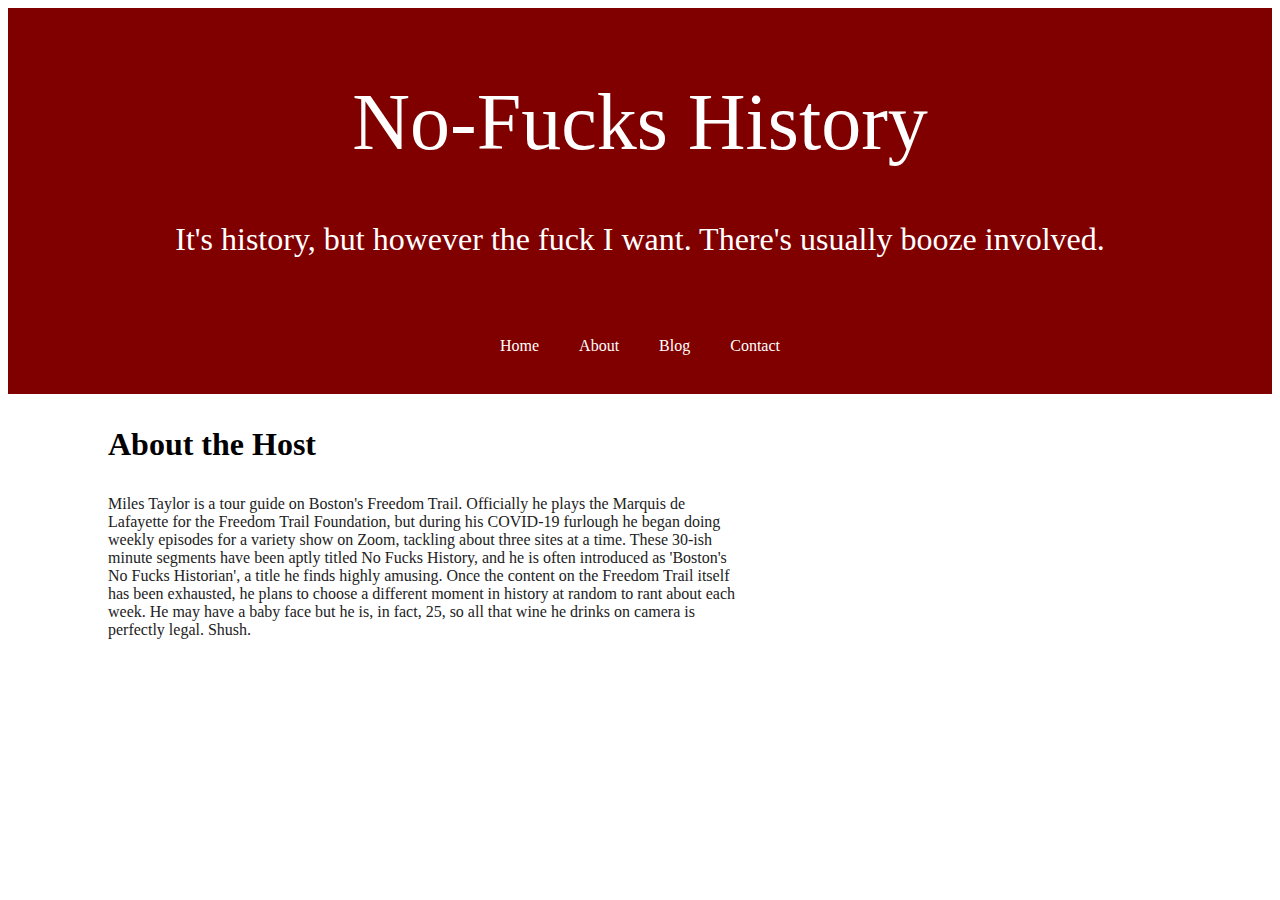
<file: about.html>
<!DOCTYPE html>

<html>
  <head>
    <title>No-Fucks History</title>
    <link rel="stylesheet" href="../css/nofucks.css"/>
  </head>
  <body>
    <header class="header">
      <h1>No-Fucks History</h1>
      <h2>It's history, but however the fuck I want. There's usually booze involved.</h2>
      <nav class="nav-bar">
        <ul>
          <li><a href=#>Home</a></li>
          <li><a href="#woops">About</a></li>
          <li><a href="#woops">Blog</a></li>
          <li><a href="#woops">Contact</a></li>
        </ul>
      </nav>
    </header>

    <main>
      <div class="primary-content">
        <h3>About the Host</h3>
        <p>Miles Taylor is a tour guide on Boston's Freedom Trail. Officially he plays the Marquis de Lafayette for the Freedom Trail Foundation, but during his COVID-19 furlough he began doing weekly episodes for a variety show on Zoom, tackling about three sites at a time. These 30-ish minute segments have been aptly titled No Fucks History, and he is often introduced as 'Boston's No Fucks Historian', a title he finds </em>highly</em> amusing. Once the content on the Freedom Trail itself has been exhausted, he plans to choose a different moment in history at random to rant about each week. He may have a baby face but he is, in fact, 25, so all that wine he drinks on camera is perfectly legal. Shush.</p>
</file>
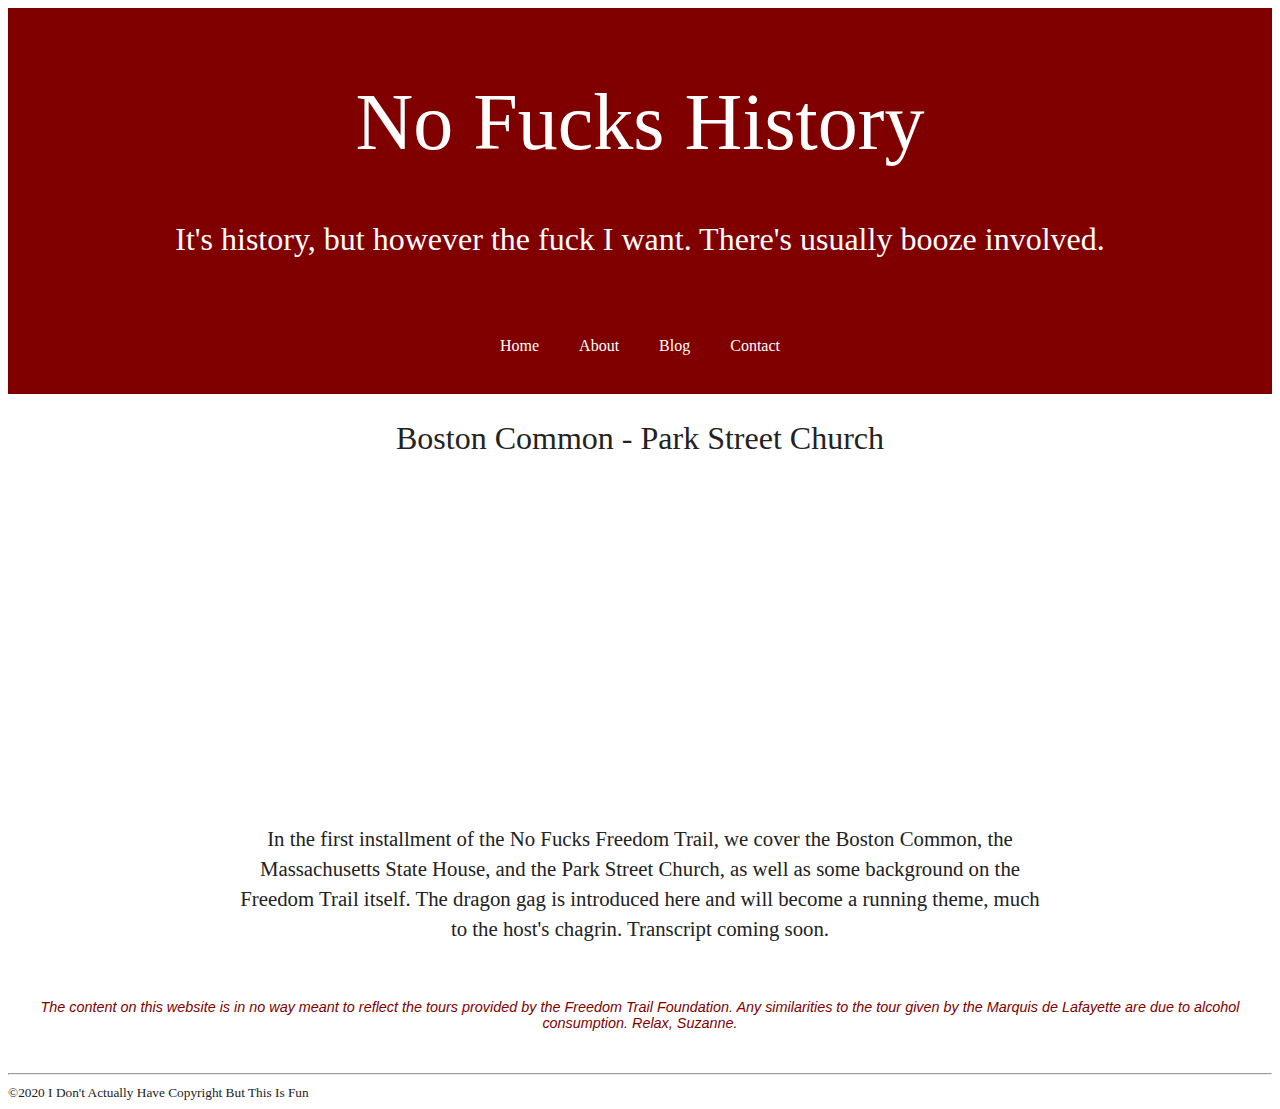
<file: episodes/bostoncommon.html>
<!DOCTYPE html>

<html>
  <head>
    <title>No Fucks History</title>
    <link rel="stylesheet" href="../css/nofucks.css"/>
  </head>
  <body>
    <header class="header">
      <h1>No Fucks History</h1>
      <h2>It's history, but however the fuck I want. There's usually booze involved.</h2>
      <nav class="nav-bar">
        <ul>
          <li><a href="../index.html">Home</a></li>
          <li><a href="../nav/about.html">About</a></li>
          <li><a href="#woops">Blog</a></li>
          <li><a href="#woops">Contact</a></li>
        </ul>
      </nav>
    </header>

    <main>
      <div  class="video">
        <h2>Boston Common - Park Street Church</h2>
       <iframe width="560" height="315" src="https://www.youtube.com/embed/HBDjQw_6wL0" frameborder="0" allow="accelerometer; autoplay; clipboard-write; encrypted-media; gyroscope; picture-in-picture" allowfullscreen></iframe>
      </div>

      <div class="caption">
        <p>In the first installment of the No Fucks Freedom Trail, we cover the Boston Common, the Massachusetts State House, and the Park Street Church, as well as some background on the Freedom Trail itself. The dragon gag is introduced here and will become a running theme, much to the host's chagrin. Transcript coming soon.</p>
    </div>
    </main>

    <aside class="disclaimer">
      <p><em>The content on this website is in no way meant to reflect the tours provided by the Freedom Trail Foundation. Any similarities to the tour given by the Marquis de Lafayette are due to alcohol consumption. Relax, Suzanne.</em></p>
    </aside>

    <hr>

    <footer>
      <span><small>&copy;2020 I Don't Actually Have Copyright But This Is Fun</small></span>
    </footer>
  </body>

</html>
</file>
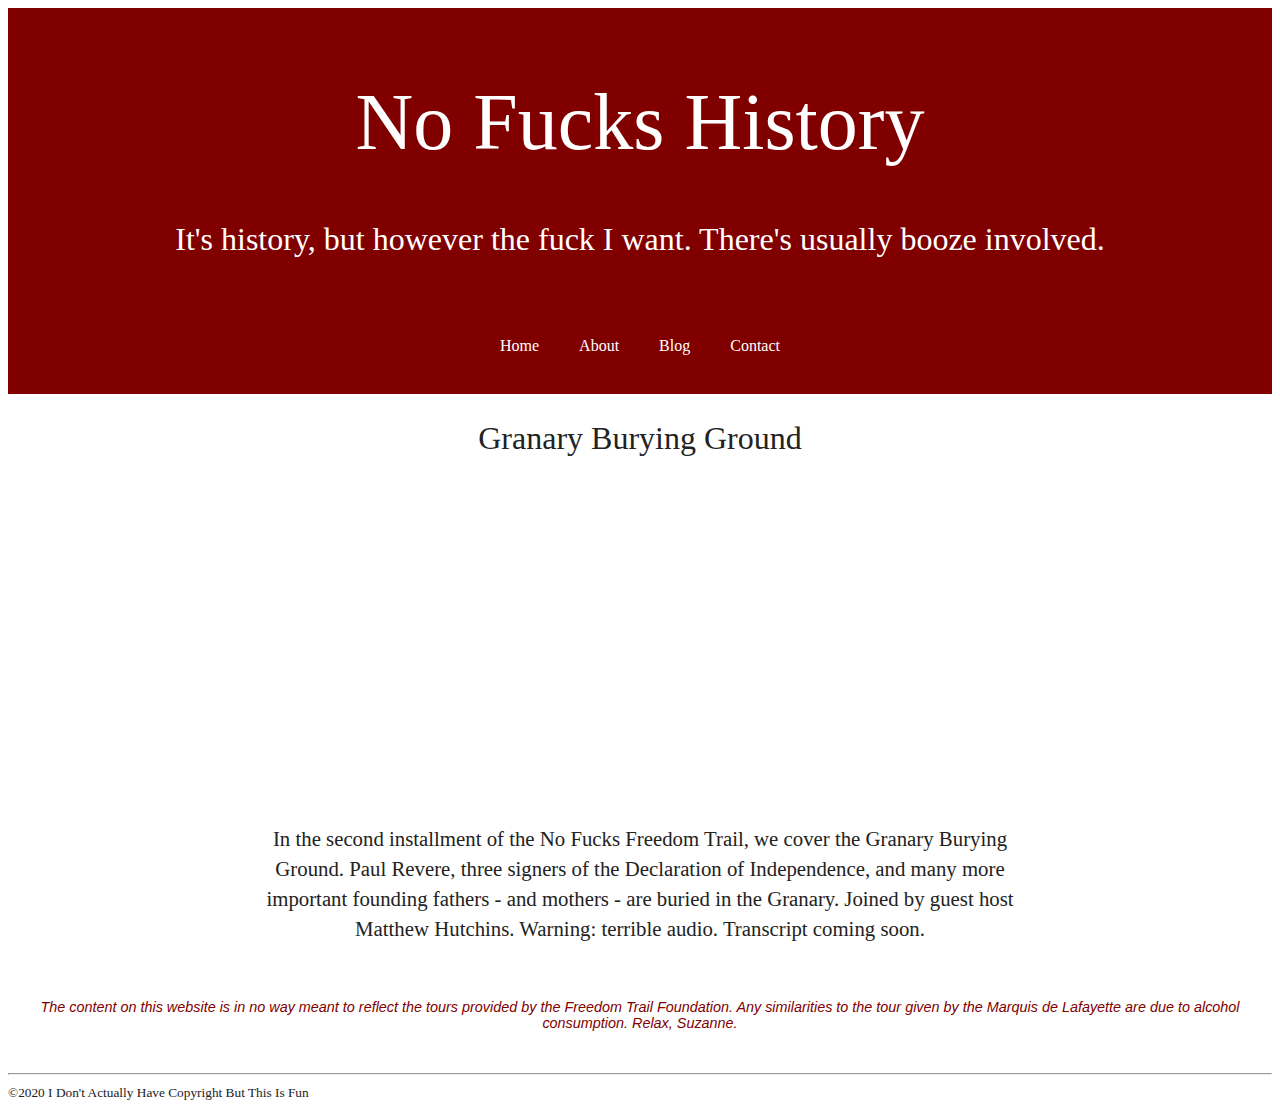
<file: episodes/granary.html>
<!DOCTYPE html>

<html>
  <head>
    <title>No Fucks History</title>
    <link rel="stylesheet" href="../css/nofucks.css"/>
  </head>
  <body>
    <header class="header">
      <h1>No Fucks History</h1>
      <h2>It's history, but however the fuck I want. There's usually booze involved.</h2>
      <nav class="nav-bar">
        <ul>
          <li><a href="../index.html">Home</a></li>
          <li><a href="../nav/about.html">About</a></li>
          <li><a href="#woops">Blog</a></li>
          <li><a href="#woops">Contact</a></li>
        </ul>
      </nav>
    </header>

    <main>
      <div  class="video">
        <h2>Granary Burying Ground</h2>
        <iframe width="560" height="315" src="https://www.youtube.com/embed/Z6N3-8kPiog" frameborder="0" allow="accelerometer; autoplay; clipboard-write; encrypted-media; gyroscope; picture-in-picture" allowfullscreen></iframe>
      </div>

      <div class="caption">
        <p>In the second installment of the No Fucks Freedom Trail, we cover the Granary Burying Ground. Paul Revere, three signers of the Declaration of Independence, and many more important founding fathers - and mothers - are buried in the Granary. Joined by guest host Matthew Hutchins. Warning: terrible audio. Transcript coming soon.</p>
    </div>
    </main>

    <aside class="disclaimer">
      <p><em>The content on this website is in no way meant to reflect the tours provided by the Freedom Trail Foundation. Any similarities to the tour given by the Marquis de Lafayette are due to alcohol consumption. Relax, Suzanne.</em></p>
    </aside>

    <hr>

    <footer>
      <span><small>&copy;2020 I Don't Actually Have Copyright But This Is Fun</small></span>
    </footer>
  </body>

</html>
</file>
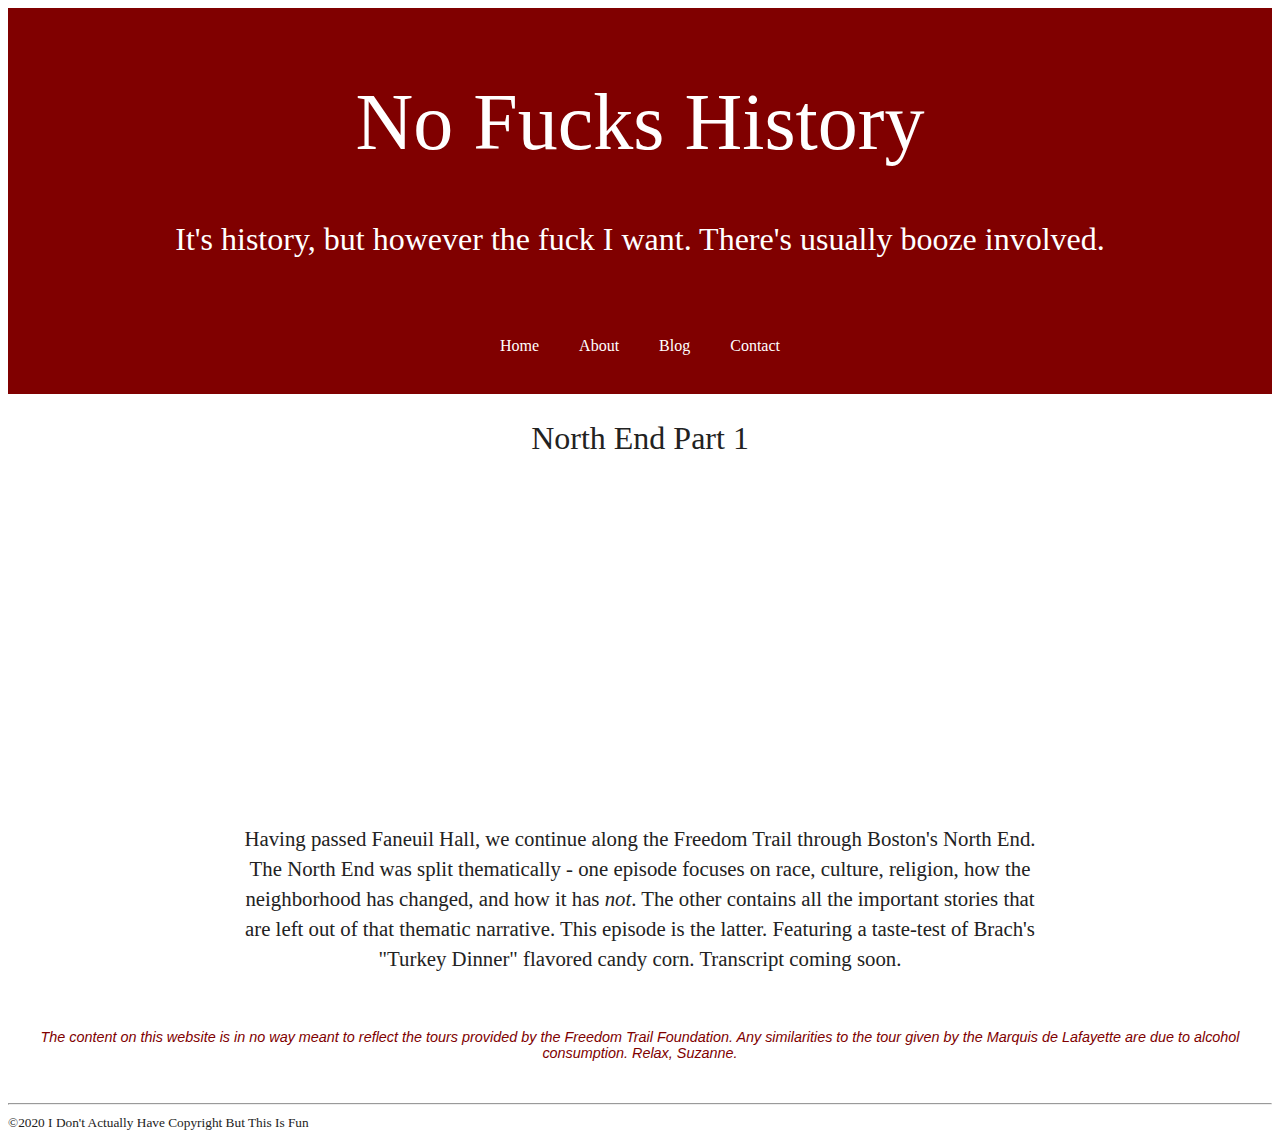
<file: episodes/northendptone.html>
<!DOCTYPE html>

<html>
  <head>
    <title>No Fucks History</title>
    <link rel="stylesheet" href="../css/nofucks.css"/>
  </head>
  <body>
    <header class="header">
      <h1>No Fucks History</h1>
      <h2>It's history, but however the fuck I want. There's usually booze involved.</h2>
      <nav class="nav-bar">
        <ul>
          <li><a href="../index.html">Home</a></li>
          <li><a href="../nav/about.html">About</a></li>
          <li><a href="#woops">Blog</a></li>
          <li><a href="#woops">Contact</a></li>
        </ul>
      </nav>
    </header>

    <main>
      <div  class="video">
        <h2>North End Part 1</h2>
        <iframe width="560" height="315" src="https://www.youtube.com/embed/sQqhwk5EvX0" frameborder="0" allow="accelerometer; autoplay; clipboard-write; encrypted-media; gyroscope; picture-in-picture" allowfullscreen></iframe>
      </div>

      <div class="caption">
        <p>Having passed Faneuil Hall, we continue along the Freedom Trail through Boston's North End. The North End was split thematically - one episode focuses on race, culture, religion, how the neighborhood has changed, and how it has <em>not</em>. The other contains all the important stories that are left out of that thematic narrative. This episode is the latter. Featuring a taste-test of Brach's "Turkey Dinner" flavored candy corn. Transcript coming soon.</p>
    </div>
    </main>

    <aside class="disclaimer">
      <p><em>The content on this website is in no way meant to reflect the tours provided by the Freedom Trail Foundation. Any similarities to the tour given by the Marquis de Lafayette are due to alcohol consumption. Relax, Suzanne.</em></p>
    </aside>

    <hr>

    <footer>
      <span><small>&copy;2020 I Don't Actually Have Copyright But This Is Fun</small></span>
    </footer>
  </body>

</html>
</file>
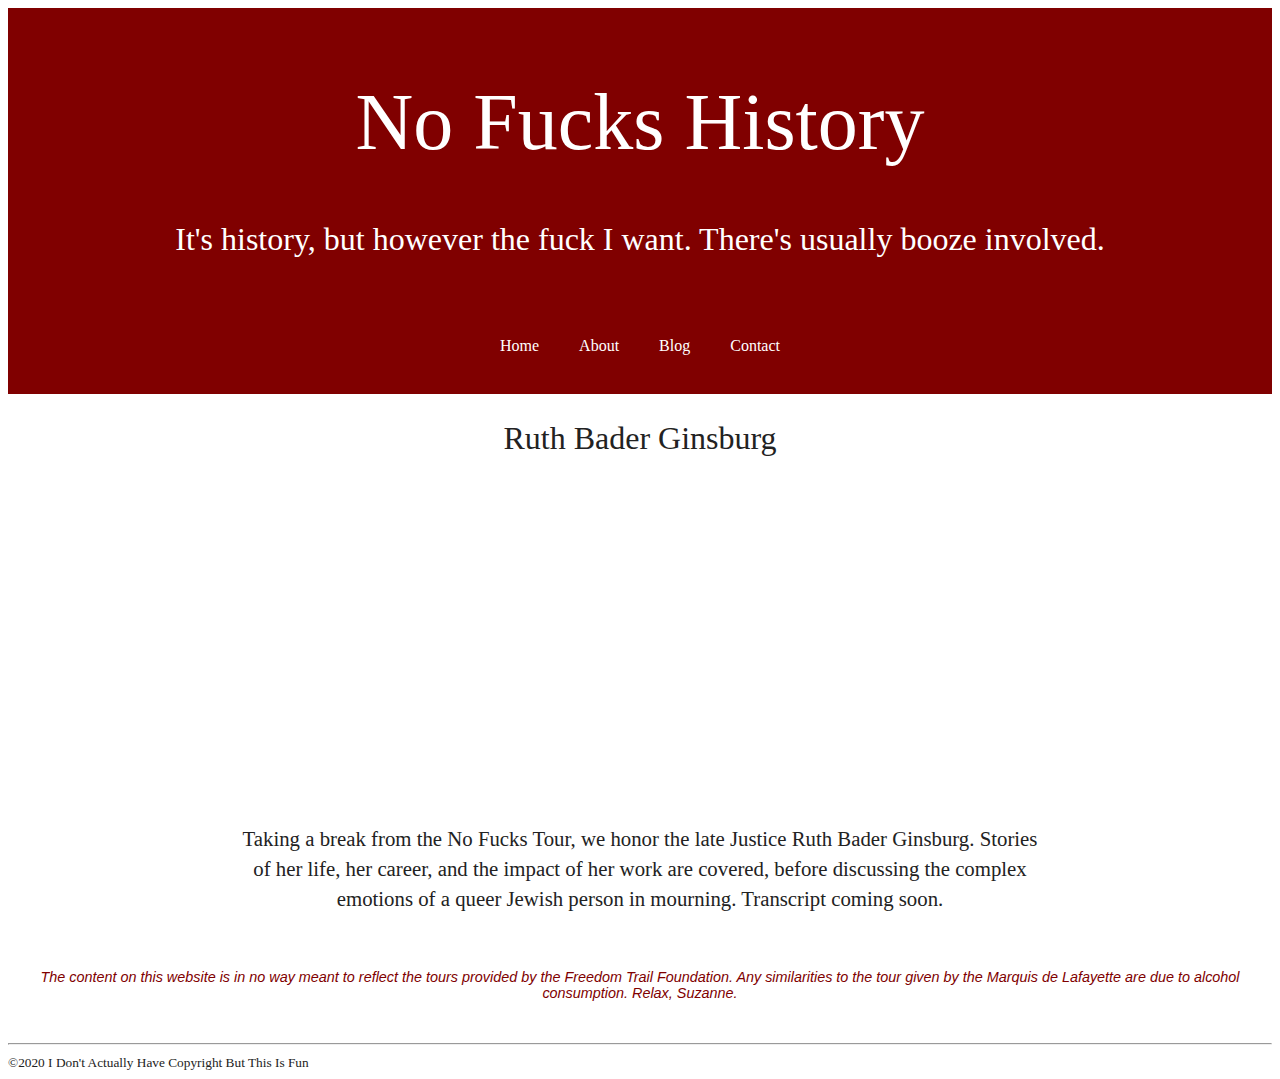
<file: episodes/rbg.html>
<!DOCTYPE html>

<html>
  <head>
    <title>No Fucks History</title>
    <link rel="stylesheet" href="../css/nofucks.css"/>
  </head>
  <body>
    <header class="header">
      <h1>No Fucks History</h1>
      <h2>It's history, but however the fuck I want. There's usually booze involved.</h2>
      <nav class="nav-bar">
        <ul>
          <li><a href="../index.html">Home</a></li>
          <li><a href="../nav/about.html">About</a></li>
          <li><a href="#woops">Blog</a></li>
          <li><a href="#woops">Contact</a></li>
        </ul>
      </nav>
    </header>

    <main>
      <div  class="video">
        <h2>Ruth Bader Ginsburg</h2>
        <iframe width="560" height="315" src="https://www.youtube.com/embed/t2QLH4xPcuE" frameborder="0" allow="accelerometer; autoplay; clipboard-write; encrypted-media; gyroscope; picture-in-picture" allowfullscreen></iframe>
      </div>

      <div class="caption">
        <p>Taking a break from the No Fucks Tour, we honor the late Justice Ruth Bader Ginsburg. Stories of her life, her career, and the impact of her work are covered, before discussing the complex emotions of a queer Jewish person in mourning. Transcript coming soon.</p>
    </div>
    </main>

    <aside class="disclaimer">
      <p><em>The content on this website is in no way meant to reflect the tours provided by the Freedom Trail Foundation. Any similarities to the tour given by the Marquis de Lafayette are due to alcohol consumption. Relax, Suzanne.</em></p>
    </aside>

    <hr>

    <footer>
      <span><small>&copy;2020 I Don't Actually Have Copyright But This Is Fun</small></span>
    </footer>
  </body>

</html>
</file>
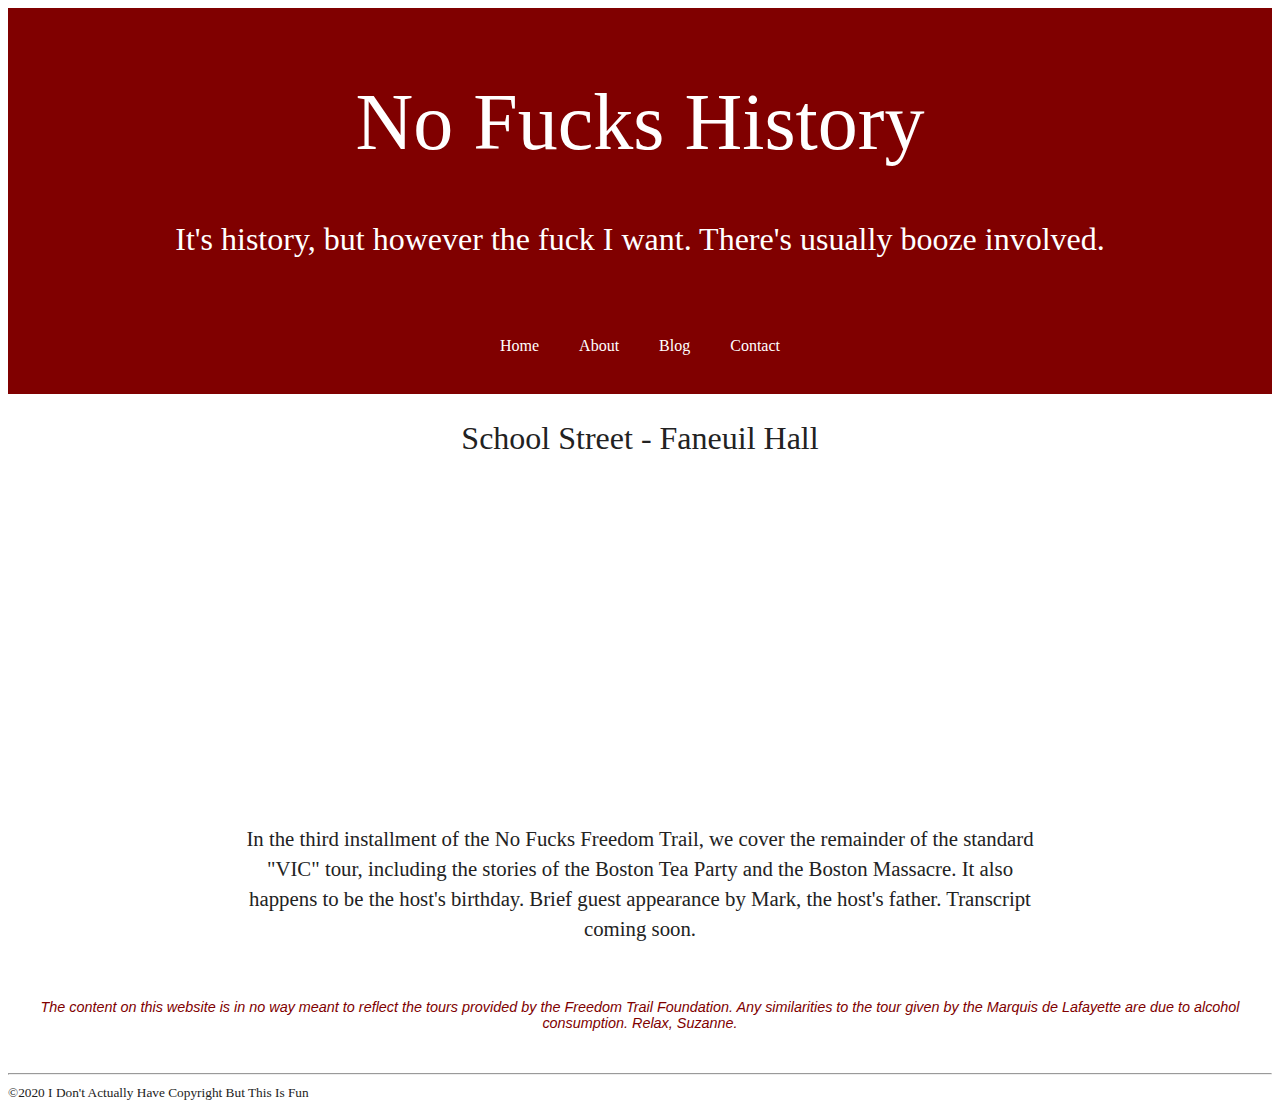
<file: episodes/schoolst.html>
<!DOCTYPE html>

<html>
  <head>
    <title>No Fucks History</title>
    <link rel="stylesheet" href="../css/nofucks.css"/>
  </head>
  <body>
    <header class="header">
      <h1>No Fucks History</h1>
      <h2>It's history, but however the fuck I want. There's usually booze involved.</h2>
      <nav class="nav-bar">
        <ul>
          <li><a href="../index.html">Home</a></li>
          <li><a href="../nav/about.html">About</a></li>
          <li><a href="#woops">Blog</a></li>
          <li><a href="#woops">Contact</a></li>
        </ul>
      </nav>
    </header>

    <main>
      <div  class="video">
        <h2>School Street - Faneuil Hall</h2>
        <iframe width="560" height="315" src="https://www.youtube.com/embed/KzI_d4KWp-0" frameborder="0" allow="accelerometer; autoplay; clipboard-write; encrypted-media; gyroscope; picture-in-picture" allowfullscreen></iframe>
      </div>

      <div class="caption">
        <p>In the third installment of the No Fucks Freedom Trail, we cover the remainder of the standard "VIC" tour, including the stories of the Boston Tea Party and the Boston Massacre. It also happens to be the host's birthday. Brief guest appearance by Mark, the host's father. Transcript coming soon.</p>
    </div>
    </main>

    <aside class="disclaimer">
      <p><em>The content on this website is in no way meant to reflect the tours provided by the Freedom Trail Foundation. Any similarities to the tour given by the Marquis de Lafayette are due to alcohol consumption. Relax, Suzanne.</em></p>
    </aside>

    <hr>

    <footer>
      <span><small>&copy;2020 I Don't Actually Have Copyright But This Is Fun</small></span>
    </footer>
  </body>

</html>
</file>
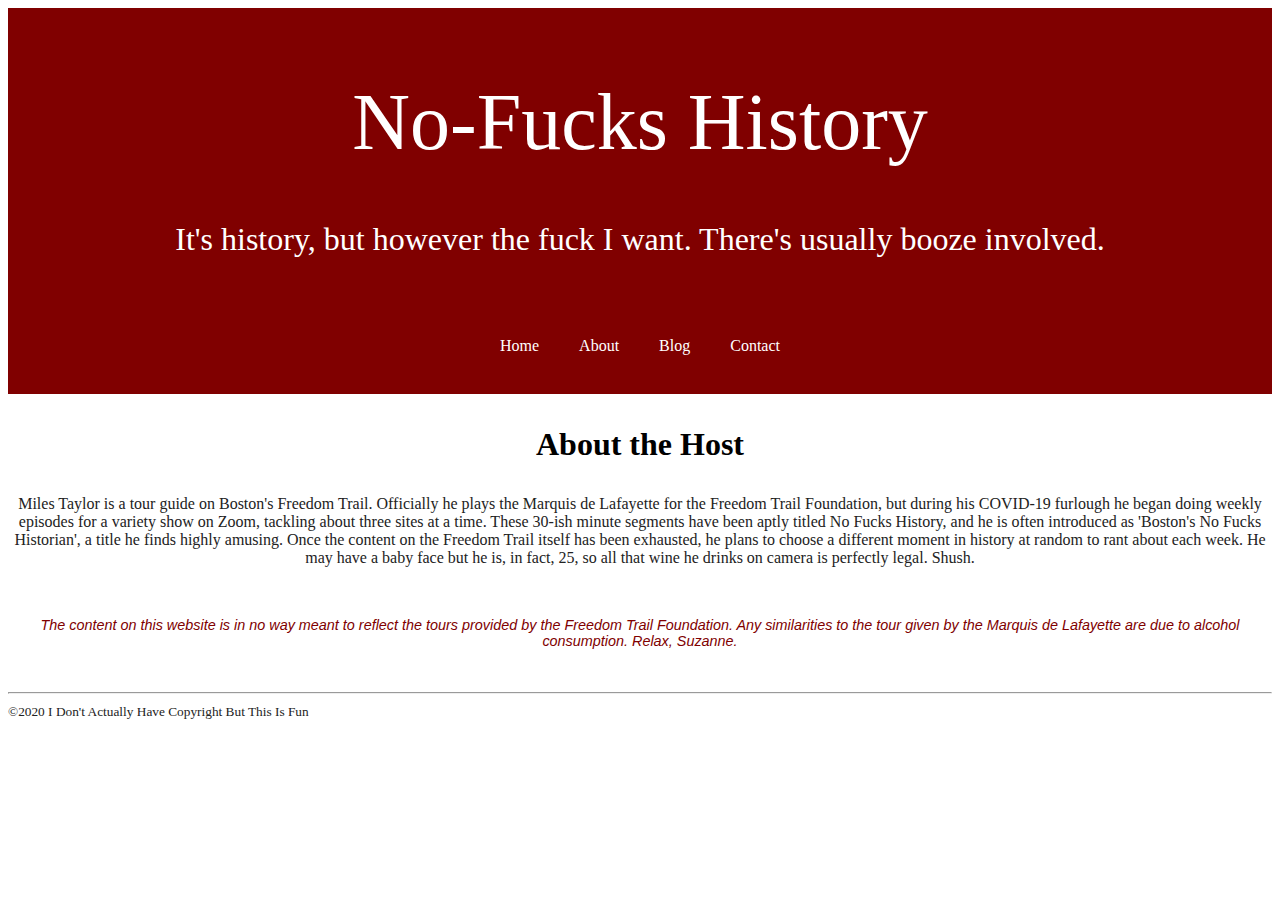
<file: nav/about.html>
<!DOCTYPE html>

<html>
  <head>
    <title>No-Fucks History</title>
    <link rel="stylesheet" href="../css/nofucks.css"/>
  </head>
  <body>
    <header class="header">
      <h1>No-Fucks History</h1>
      <h2>It's history, but however the fuck I want. There's usually booze involved.</h2>
      <nav class="nav-bar">
        <ul>
          <li><a href="../index.html">Home</a></li>
          <li><a href="#">About</a></li>
          <li><a href="#woops">Blog</a></li>
          <li><a href="#woops">Contact</a></li>
        </ul>
      </nav>
    </header>

    <main>
      <div class="about">
        <h3>About the Host</h3>
        <p>Miles Taylor is a tour guide on Boston's Freedom Trail. Officially he plays the Marquis de Lafayette for the Freedom Trail Foundation, but during his COVID-19 furlough he began doing weekly episodes for a variety show on Zoom, tackling about three sites at a time. These 30-ish minute segments have been aptly titled No Fucks History, and he is often introduced as 'Boston's No Fucks Historian', a title he finds </em>highly</em> amusing. Once the content on the Freedom Trail itself has been exhausted, he plans to choose a different moment in history at random to rant about each week. He may have a baby face but he is, in fact, 25, so all that wine he drinks on camera is perfectly legal. Shush.</p>
      </div>
  </main>

  <aside class="disclaimer">
      <p><em>The content on this website is in no way meant to reflect the tours provided by the Freedom Trail Foundation. Any similarities to the tour given by the Marquis de Lafayette are due to alcohol consumption. Relax, Suzanne.</em></p>
    </aside>

    <hr>

    <footer>
      <span><small>&copy;2020 I Don't Actually Have Copyright But This Is Fun</small></span>
    </footer>
  </body>

</html>
</file>
<file: css/nofucks.css>
/*----styles---*/
body {
  font-family: Cambria;
  color: #222;
}

article {
  padding: 25px;
  margin: 10px;
  background-color: cornsilk;
  border-radius: 15px;
  box-shadow: 0px 0px 5px #222;
}

nav ul {
  list-style-type: none;
  padding: 16px;
}

nav li {
  float: left;
  padding: 5px;
}

h1 {
font-size: 5em;
font-weight: normal;
}

h2 {
font-size: 2em;
font-weight: normal;
}

h3 {
  font-size: 2em;
  color: black;
}

h4 {
  font-size: 1.3em;
}

li a {
  color: white;
  text-decoration: none;
  display: block;
  padding: 15px;
}

li a:hover {
  background-color: brown;
}

li a:visited {
  color: white;
}

a {
  color: black;
}

a:hover {
  color: lightblue;
}

a:visited {
  color: maroon;
}

img {
  width: 125px;
  height: 125px;
  border-radius: 50%;
  opacity: 0.7;
  padding: 5px;
}

@keyframes hover {
  from {width: 125px;
        height: 125px;
        border-radius: 50%
        opacity: 0.7}
  to {width: 350px;
      height: 350px;
      border-radius: 15px;
      opacity: 1;}
}

img:hover {
  width: 350px;
  height: 350px;
  border-radius: 15px;
  opacity: 1;
  animation-name: hover;
  animation-duration: 0.7s;
}

/* classes */

.header {
background-color: maroon;
text-align: center;
color: white;
padding-top: 15px;
padding-bottom: 15px;
}

.nav-bar {
  display: inline-block;
}

.primary-content {
  float: left;
  width: 50%;
  margin-left: 100px;

}
.secondary-content {
  float: right;
  width: 25%;
  margin-right: 100px;
}

.disclaimer {
  text-align: center;
  margin: auto;
  padding: 20px;
  font-family: sans-serif;
  font-size: .9em;
  color: maroon;
}

.video {
  text-align: center;
}

.caption {
  width: 800px;
  text-align: center;
  margin: auto;
  font-size: 1.3em;
  line-height: 30px;
}

.about {
  text-align: center;
}

/* Float Clearfix ------------------ */

.group:after {
  content: "";
  display: table;
  clear: both;
}
</file>
